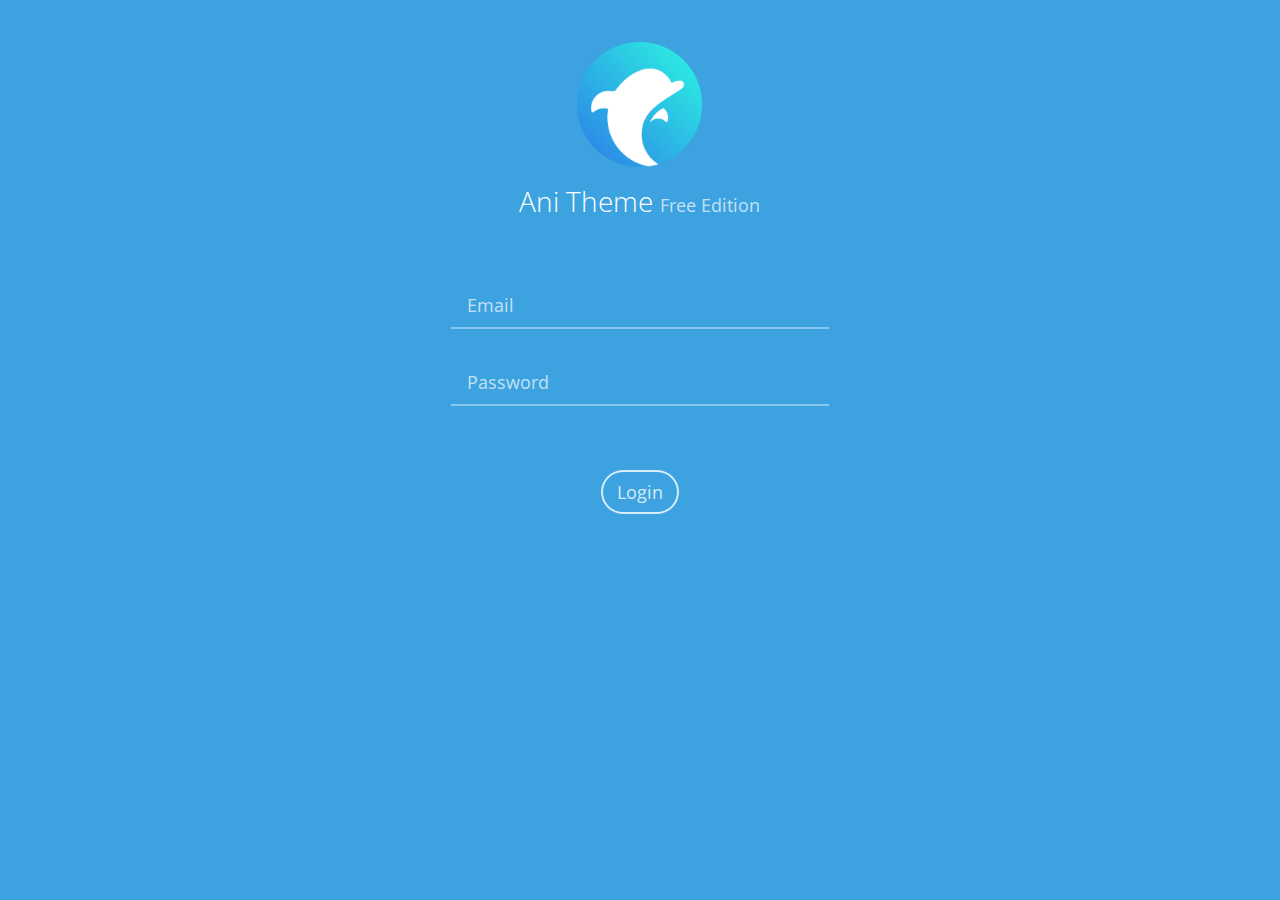
<file: dolphin/dolphin-gui/dist/index.html>
<!doctype html> <html class=no-js> <head> <meta charset=utf-8> <title>Ani AngularJS Dashboard Theme</title> <meta name=description> <meta name=viewport content="width=device-width">  <link rel=stylesheet href=styles/main.css> </head> <body ng-app=yapp> <!--[if lt IE 7]>
 <p class="browsehappy">You are using an <strong>outdated</strong> browser. Please <a href="http://browsehappy.com/">upgrade your browser</a> to improve your experience.</p>
 <![endif]-->  <div> <div ui-view></div> </div>  <script> /*
       (function(i,s,o,g,r,a,m){i['GoogleAnalyticsObject']=r;i[r]=i[r]||function(){
       (i[r].q=i[r].q||[]).push(arguments)},i[r].l=1*new Date();a=s.createElement(o),
       m=s.getElementsByTagName(o)[0];a.async=1;a.src=g;m.parentNode.insertBefore(a,m)
       })(window,document,'script','//www.google-analytics.com/analytics.js','ga');

       ga('create', 'UA-XXXXX-X');
       ga('send', 'pageview'); */
    </script> <!--[if lt IE 9]>
 <script src="scripts/oldieshim.js"></script>
 <![endif]--> <script src=scripts/vendor.js></script> <script src=scripts/scripts.js></script> </body> </html>
</file>
